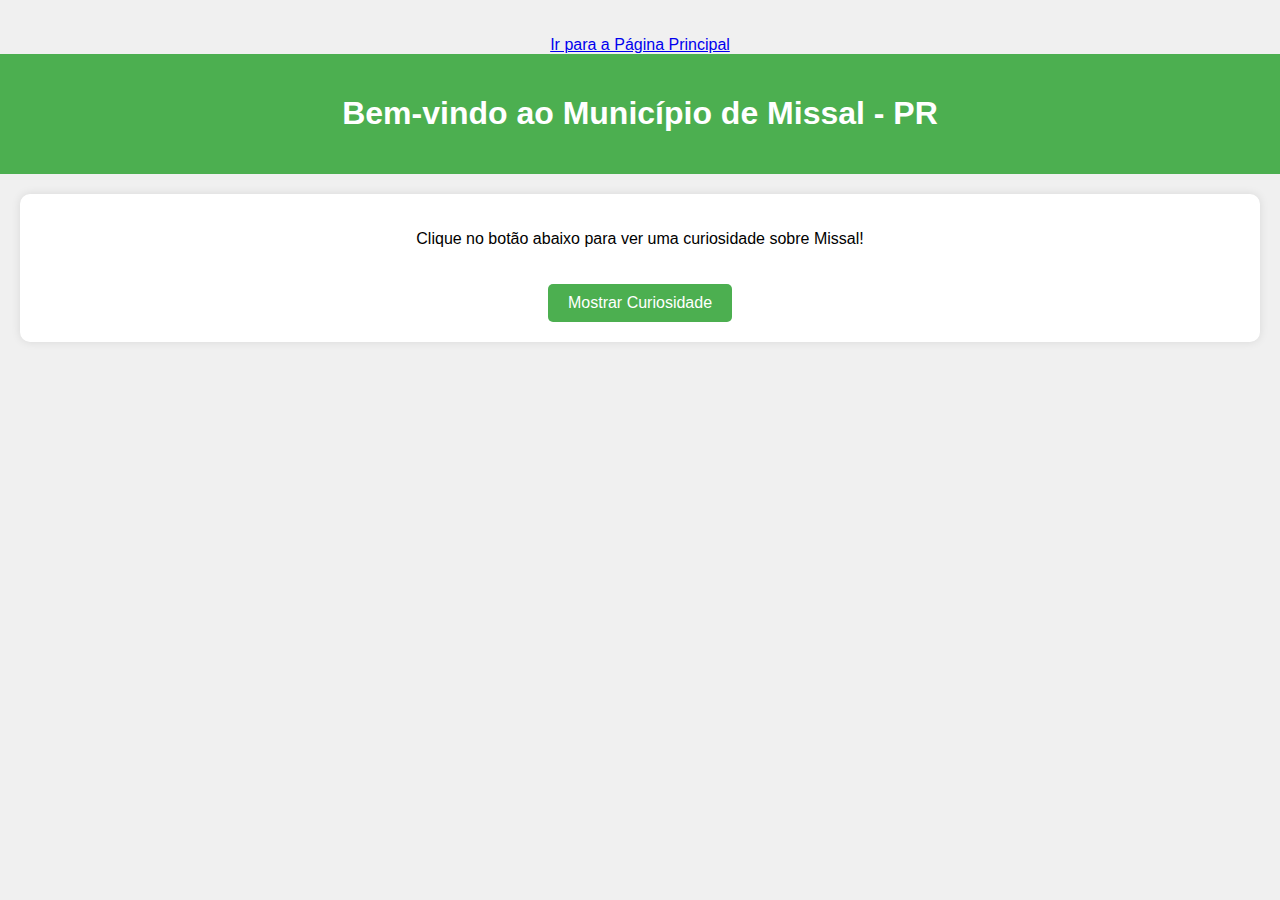
<file: pergunta.html>
<!DOCTYPE html>
<html lang="pt-BR">
<head>
    <meta charset="UTF-8">
    <meta name="viewport" content="width=device-width, initial-scale=1.0">
    <title>Missal - PR</title>
    <link rel="stylesheet" href="stylepergunta.css">
    <!-- Link para a página inicial.html -->
    <br><br>
    <a href="index.html">Ir para a Página Principal</a>
</head><body>
    <header>
        <h1>Bem-vindo ao Município de Missal - PR</h1>
    </header>
    <div class="content">
        <p id="message">Clique no botão abaixo para ver uma curiosidade sobre Missal!</p>
        <button onclick="showCuriosity()">Mostrar Curiosidade</button>
    </div>

    <script src="script.js"></script>
</body>
</html>
</file>
<file: stylepergunta.css>
body {
    font-family: Arial, sans-serif;
    background-color: #f0f0f0;
    margin: 0;
    padding: 0;
    text-align: center;
}
header {
    background-color: #4CAF50;
    color: white;
    padding: 20px;}
    .content {
        margin: 20px;
        padding: 20px;
        background-color: white;
        border-radius: 10px;
        box-shadow: 0 0 10px rgba(0, 0, 0, 0.1);
    }
    button {
        padding: 10px 20px;
        font-size: 16px;
        margin-top: 20px;
        cursor: pointer;
        background-color: #4CAF50;
        color: white;
        border: none;
        border-radius: 5px;
    }
</file>
